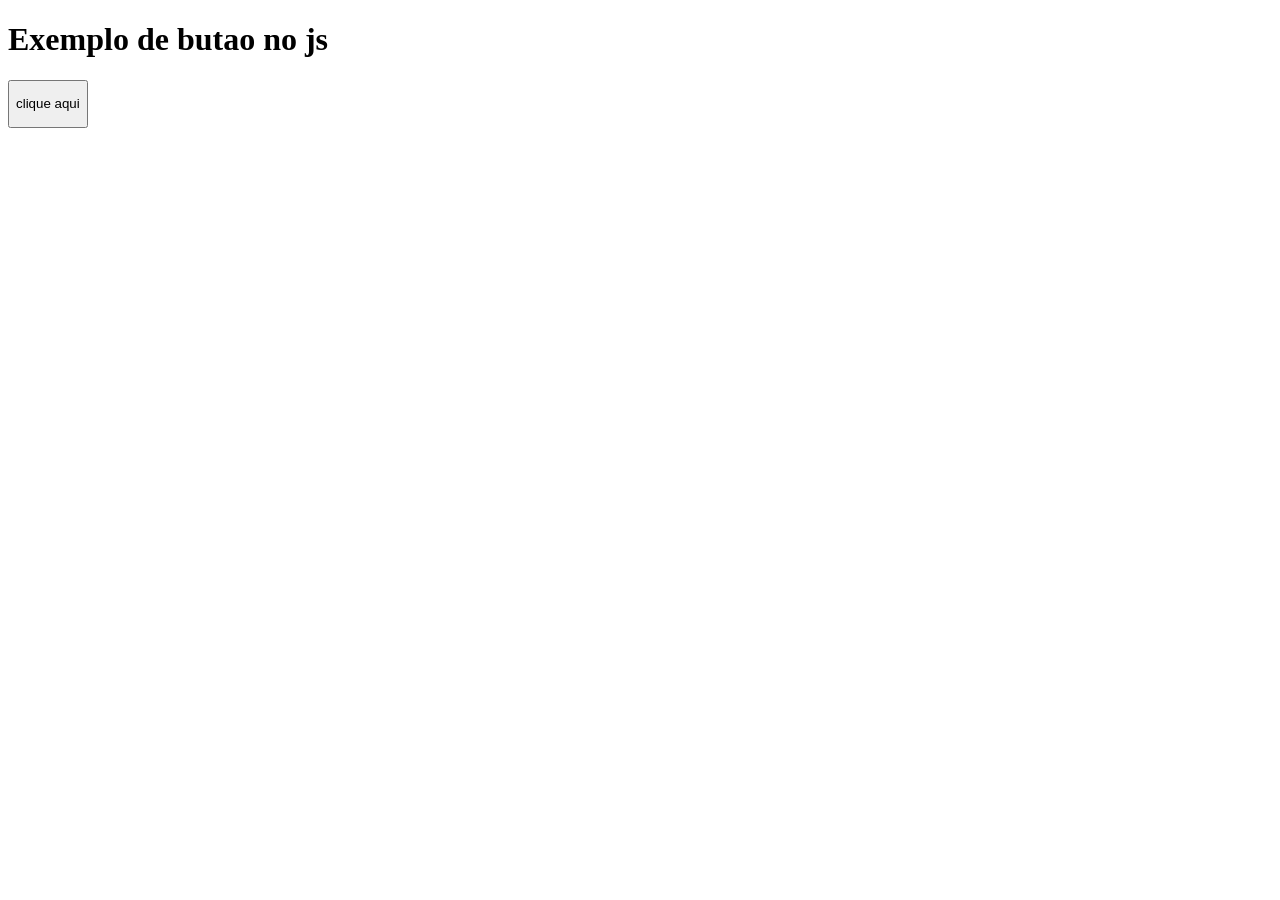
<file: FrontEnd/index.html>
<!DOCTYPE html>
<html lang="en">
<head>
    <meta charset="UTF-8">
    <meta name="viewport" content="width=device-width, initial-scale=1.0">
    <title>Document</title>
</head>
<body>
    <h1>Exemplo de butao no js</h1>

    <script>
        function mostrarMensagem(){
            alert("Isso é um aviso, vc esta sendo hakiado KKKK otario")
        }
    </script>

    <button onclick = "mostrarMensagem()">
      <p> clique aqui</p>
    </button>
</body>
</html>
</file>
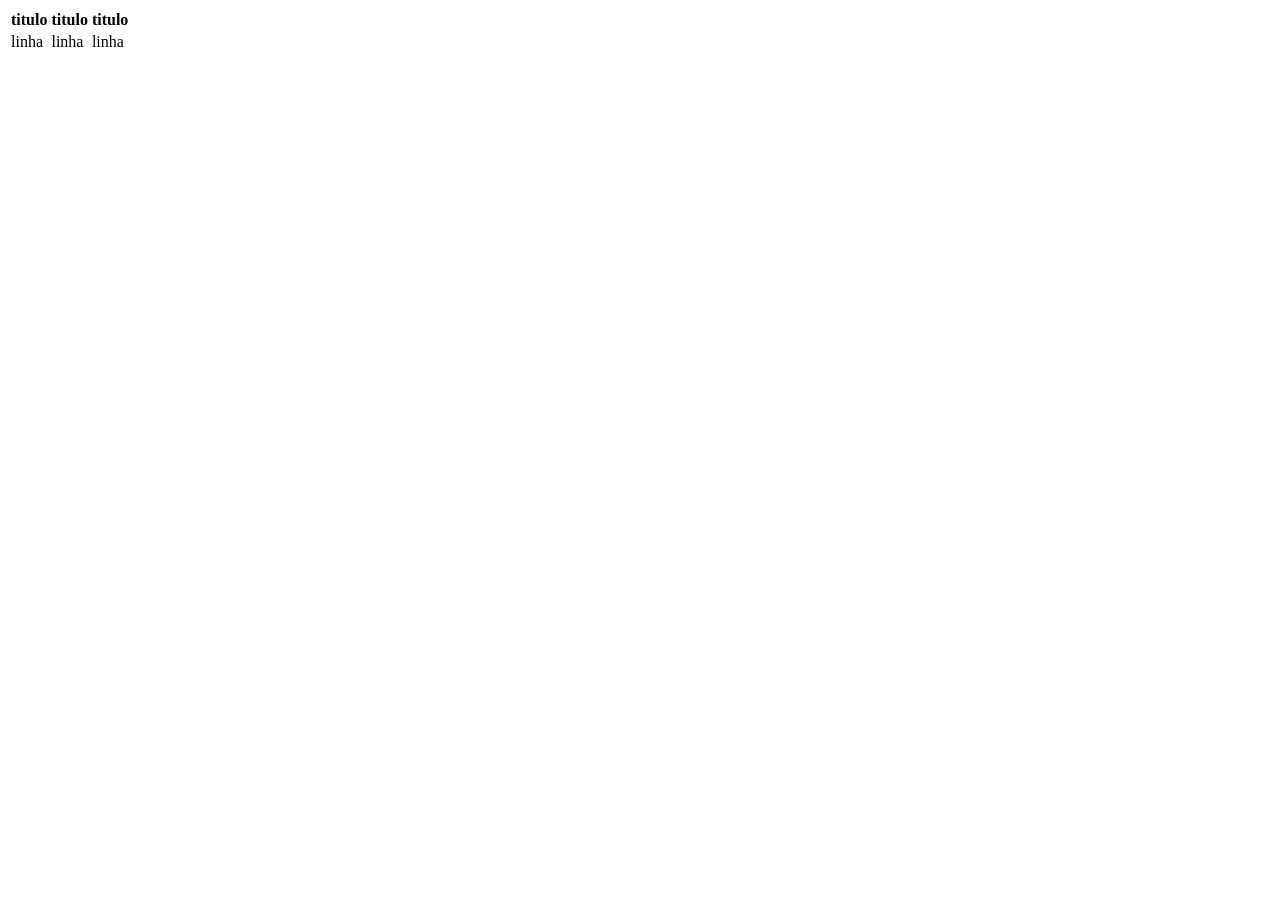
<file: FrontEnd/index2.html>
<!DOCTYPE html>
<html lang="en">
<head>
    <meta charset="UTF-8">
    <meta name="viewport" content="width=device-width, initial-scale=1.0">
    <title>Document</title>
</head>
<body>
    <table>
       <tr>
        <th>titulo</th>
        <th>titulo</th>
        <th>titulo</th>
       </tr>
       <tr>
        <td>linha</td>
        <td>linha</td>
        <td>linha</td>
       </tr>
    </table>
</body>
</html>
</file>
